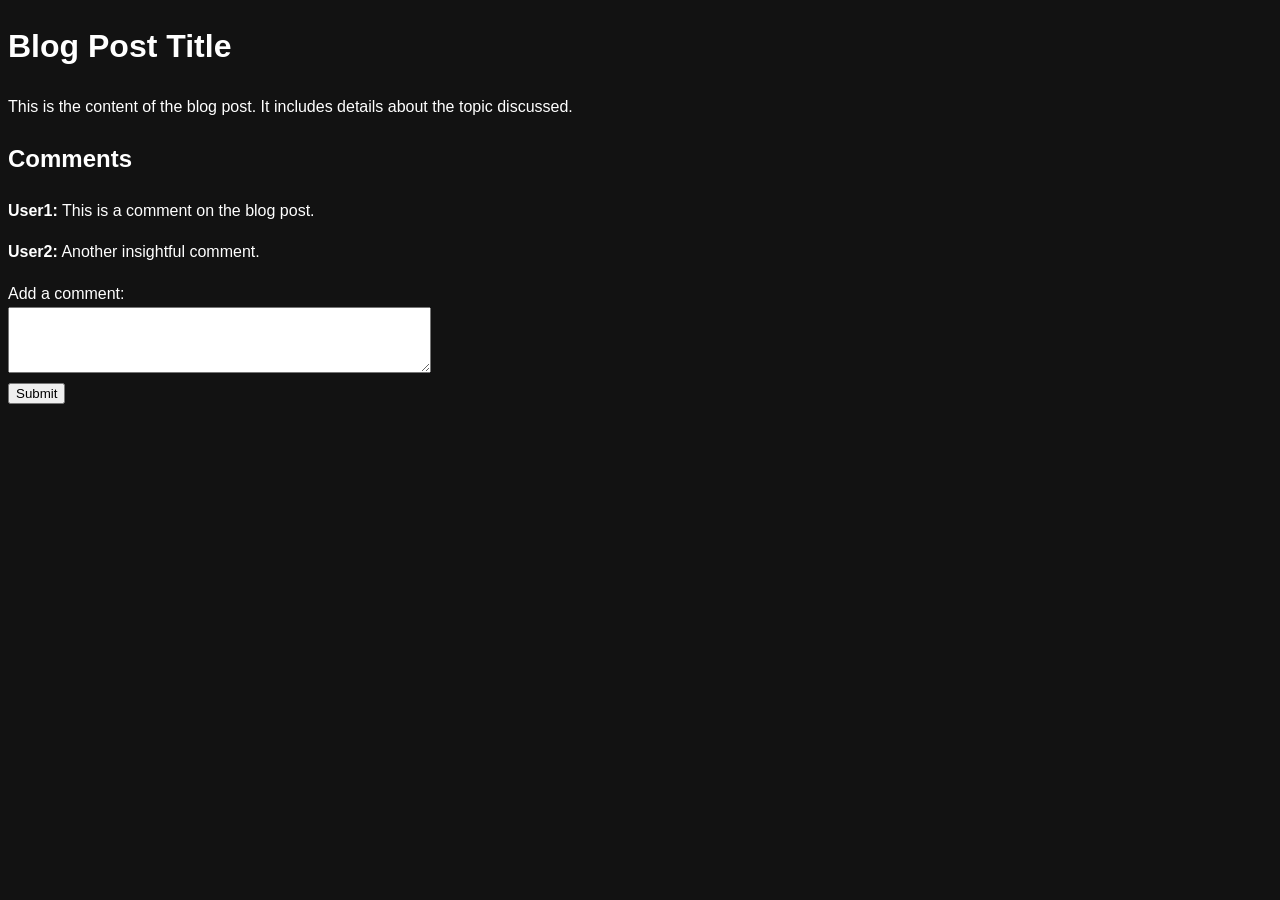
<file: blog-post.html>
<!DOCTYPE html>
<html lang="en">
<head>
    <meta charset="UTF-8">
    <meta name="viewport" content="width=device-width, initial-scale=1.0">
    <title>Blog Post</title>
    <link rel="stylesheet" href="styles.css">
</head>
<body>
    <header>
        <h1>Blog Post Title</h1>
    </header>
    <article>
        <p>This is the content of the blog post. It includes details about the topic discussed.</p>
    </article>
    <section>
        <h2>Comments</h2>
        <div class="comments">
            <div class="comment">
                <p><strong>User1:</strong> This is a comment on the blog post.</p>
            </div>
            <div class="comment">
                <p><strong>User2:</strong> Another insightful comment.</p>
            </div>
        </div>
        <form action="#">
            <label for="comment">Add a comment:</label><br>
            <textarea id="comment" name="comment" rows="4" cols="50"></textarea><br>
            <button type="submit">Submit</button>
        </form>
    </section>
</body>
</html>
</file>
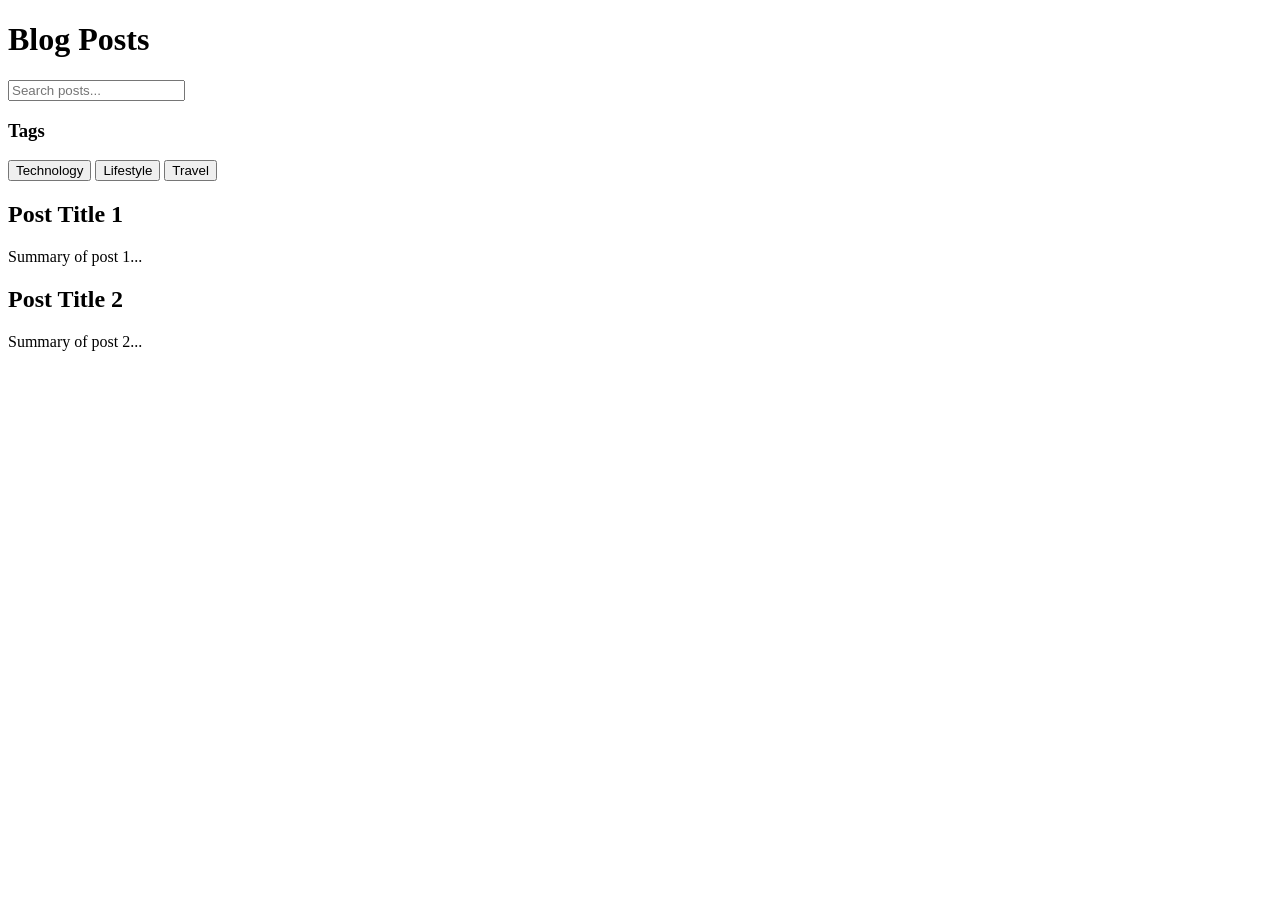
<file: blog.html>
<!DOCTYPE html>
<html lang="en">
<head>
    <meta charset="UTF-8">
    <meta name="viewport" content="width=device-width, initial-scale=1.0">
    <title>Blog</title>
</head>
<body>
    <h1>Blog Posts</h1>
    <input type="text" id="search" placeholder="Search posts...">
    
    <div id="tag-filters">
        <h3>Tags</h3>
        <button class="filter" data-tag="technology">Technology</button>
        <button class="filter" data-tag="lifestyle">Lifestyle</button>
        <button class="filter" data-tag="travel">Travel</button>
        <!-- Add more tags as needed -->
    </div>
    
    <div id="post-list">
        <div class="post">
            <h2>Post Title 1</h2>
            <p>Summary of post 1...</p>
        </div>
        <div class="post">
            <h2>Post Title 2</h2>
            <p>Summary of post 2...</p>
        </div>
        <!-- Add more posts as needed -->
    </div>

    <script>
        // JavaScript for search and filter functionality
        document.getElementById('search').addEventListener('input', function() {
            const query = this.value.toLowerCase();
            const posts = document.querySelectorAll('.post');
            posts.forEach(post => {
                const title = post.querySelector('h2').textContent.toLowerCase();
                post.style.display = title.includes(query) ? '' : 'none';
            });
        });
        
        const filters = document.querySelectorAll('.filter');
        filters.forEach(filter => {
            filter.addEventListener('click', function() {
                const tag = this.getAttribute('data-tag');
                // Implement filtering logic based on tag
            });
        });
    </script>
</body>
</html>
</file>
<file: styles.css>
.container {
  max-width: 1200px;
  margin: 0 auto;
  padding: 0 15px;
}

body {
  background-color: #222;
  color: #eee;
  font-family: 'Arial', sans-serif;
  line-height: 1.6;
}

/* Responsive Design */
@media (max-width: 768px) {
  .container {
    padding: 0 10px;
  }

  body {
    font-size: 16px;
  }
}

/* Dark Mode Styling */
body {
  background-color: #121212;
  color: #ffffff;
}

/* Modern CSS Techniques */
.button {
  display: inline-block;
  padding: 10px 20px;
  background-color: #007bff;
  color: #fff;
  border: none;
  border-radius: 5px;
  transition: background-color 0.3s;
}

.button:hover {
  background-color: #0056b3;
}
</file>
